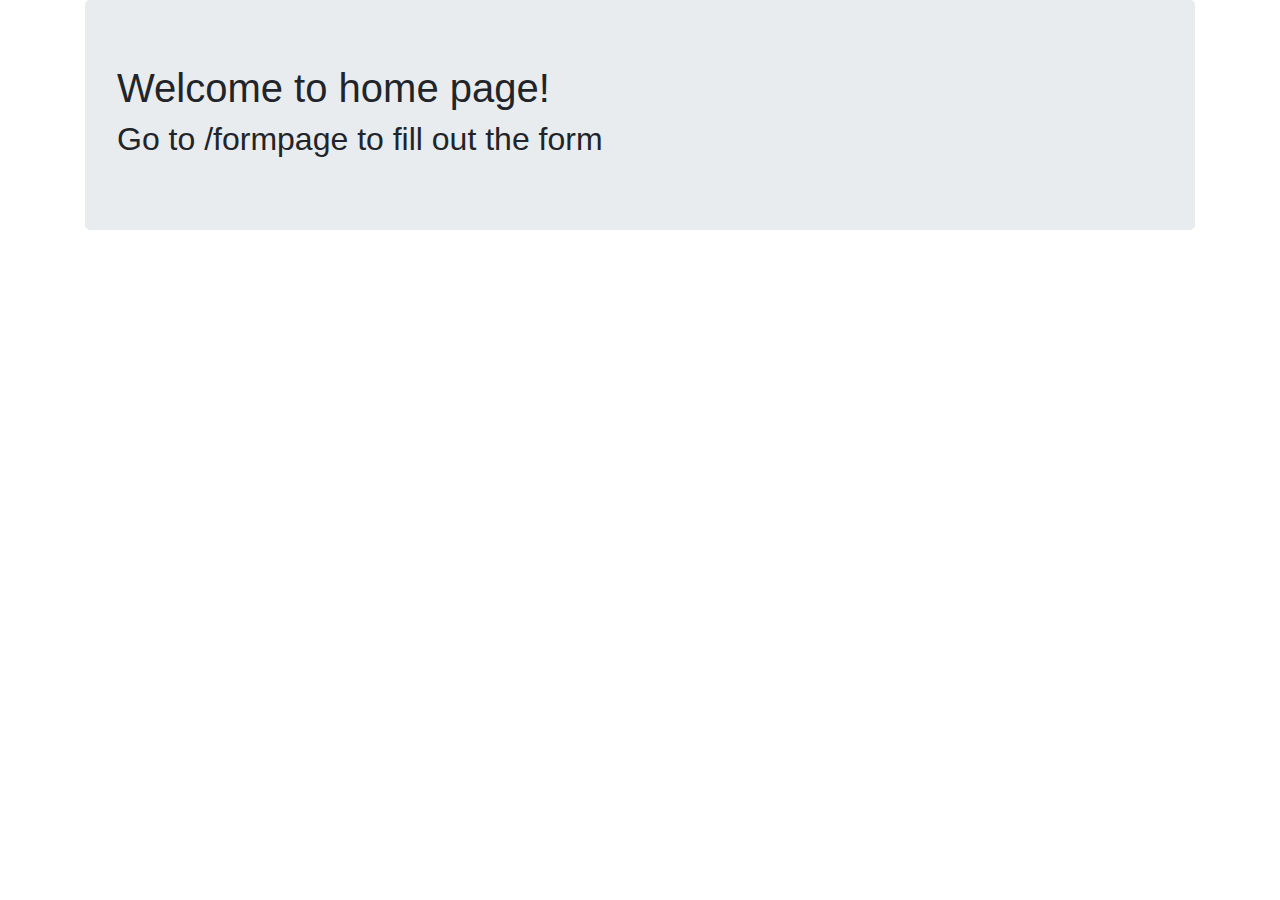
<file: Django_Level_Three/basicforms/templates/basicapp/index.html>
<!DOCTYPE html>
<html lang="en">
<head>
    <meta charset="UTF-8">
    <meta name="viewport" content="width=device-width, initial-scale=1.0">
    <meta http-equiv="X-UA-Compatible" content="ie=edge">
    <title>HOME</title>
    <link rel="stylesheet" href="https://stackpath.bootstrapcdn.com/bootstrap/4.3.1/css/bootstrap.min.css" 
</head>
<body>
    <div class="container">
        <div class="jumbotron">
                <h1>Welcome to home page!</h1>
                <h2>Go to /formpage to fill out the form</h2>
        </div>
    </div>

</body>
</html>
</file>
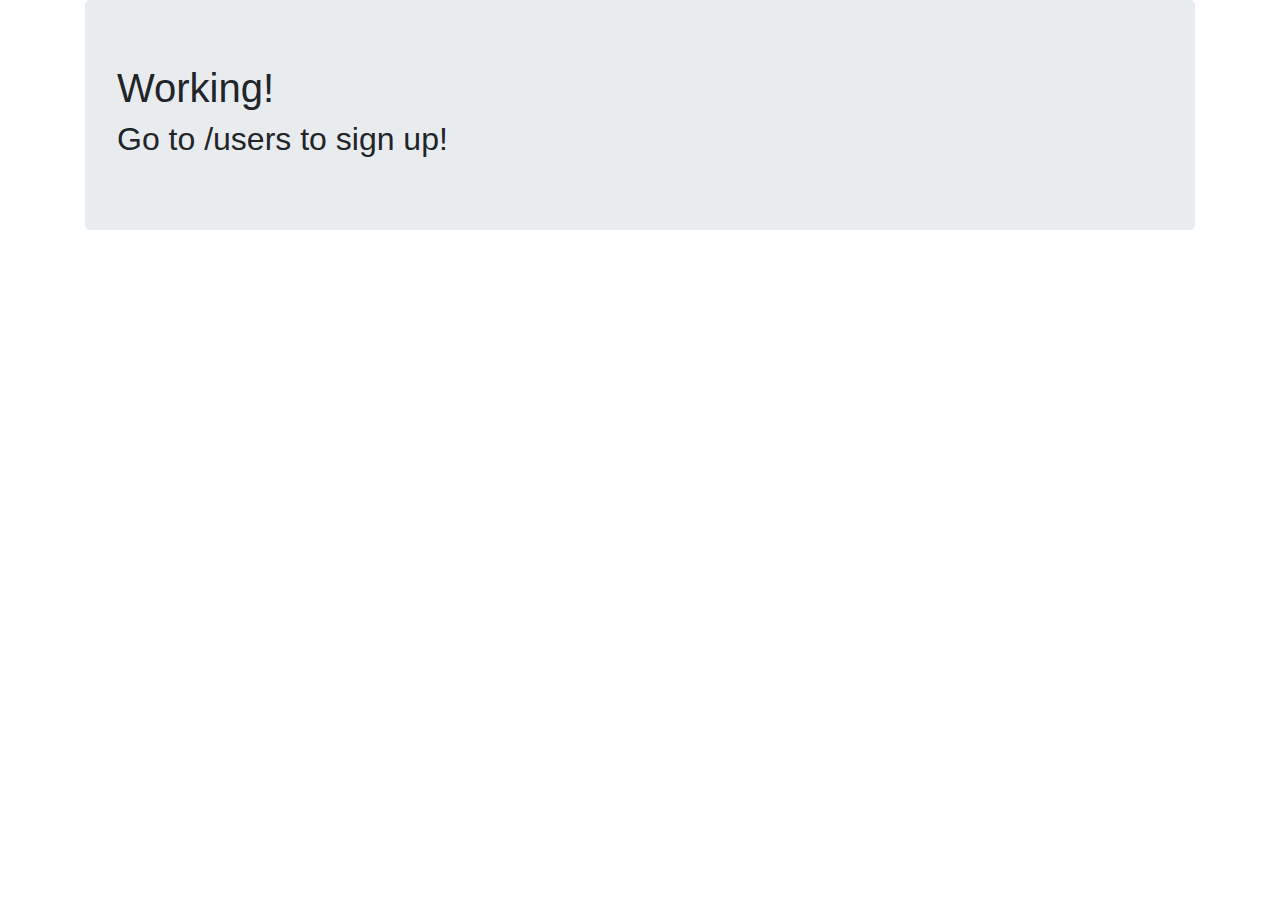
<file: Django_Level_Three/ProTwo/templates/appTwo/index.html>
<!DOCTYPE html>
<html lang="en">
<head>
    <meta charset="UTF-8">
    <meta name="viewport" content="width=device-width, initial-scale=1.0">
    <meta http-equiv="X-UA-Compatible" content="ie=edge">
    <title>HOME</title>

    <link rel="stylesheet" href="https://stackpath.bootstrapcdn.com/bootstrap/4.3.1/css/bootstrap.min.css" integrity="sha384-ggOyR0iXCbMQv3Xipma34MD+dH/1fQ784/j6cY/iJTQUOhcWr7x9JvoRxT2MZw1T" crossorigin="anonymous">

</head>
<body>
    <div class="container">
        <div class="jumbotron">
            <h1>Working!</h1>
             <h2>Go to /users to sign up!</h2>

        </div>
    </div>
    
</body>
</html>
</file>
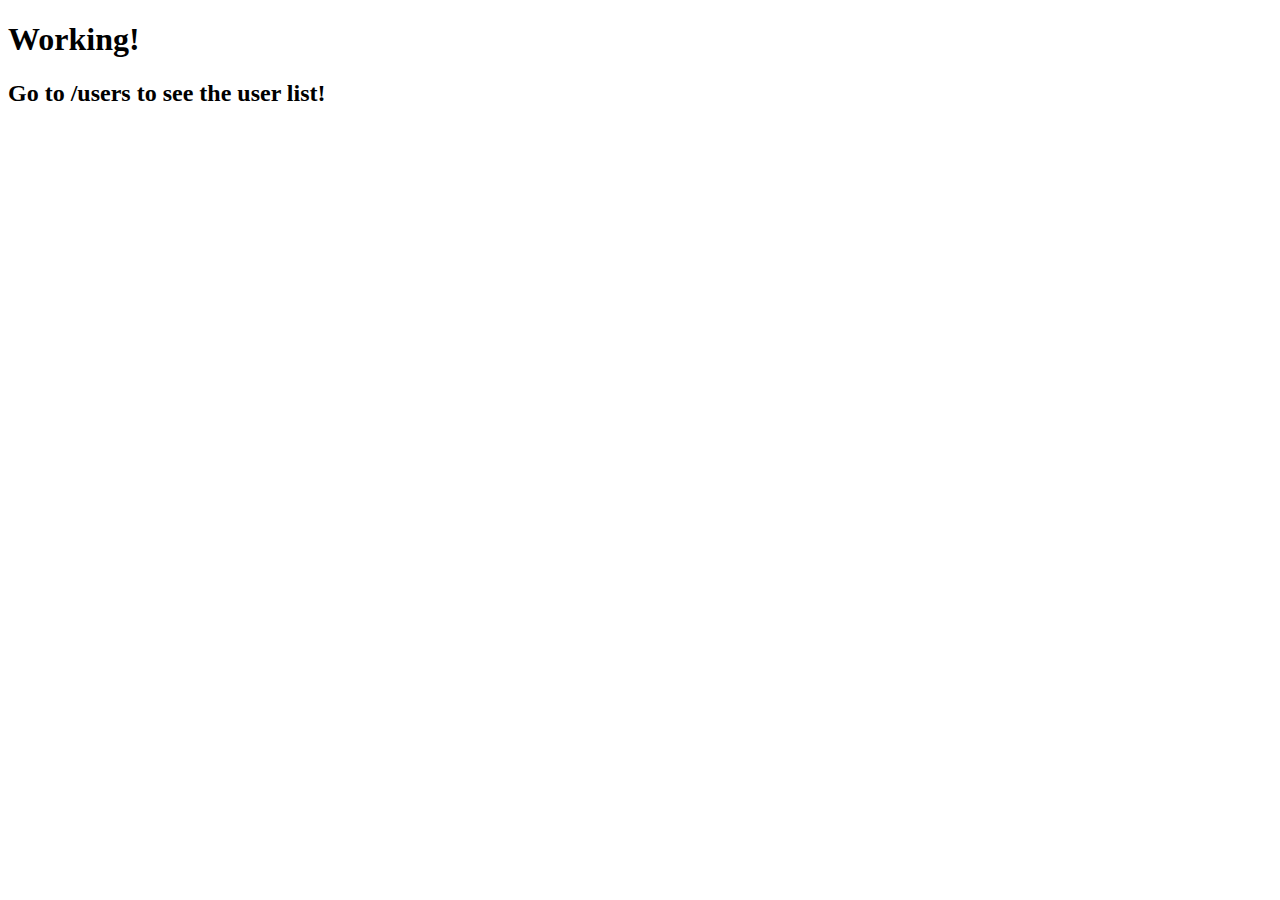
<file: Django_Level_Two/ProTwo/templates/appTwo/index.html>
<!DOCTYPE html>
<html lang="en">
<head>
    <meta charset="UTF-8">
    <meta name="viewport" content="width=device-width, initial-scale=1.0">
    <meta http-equiv="X-UA-Compatible" content="ie=edge">
    <title></title>
</head>
<body>
    <h1>Working!</h1>
    <h2>Go to /users to see the user list!</h2>
    
</body>
</html>
</file>
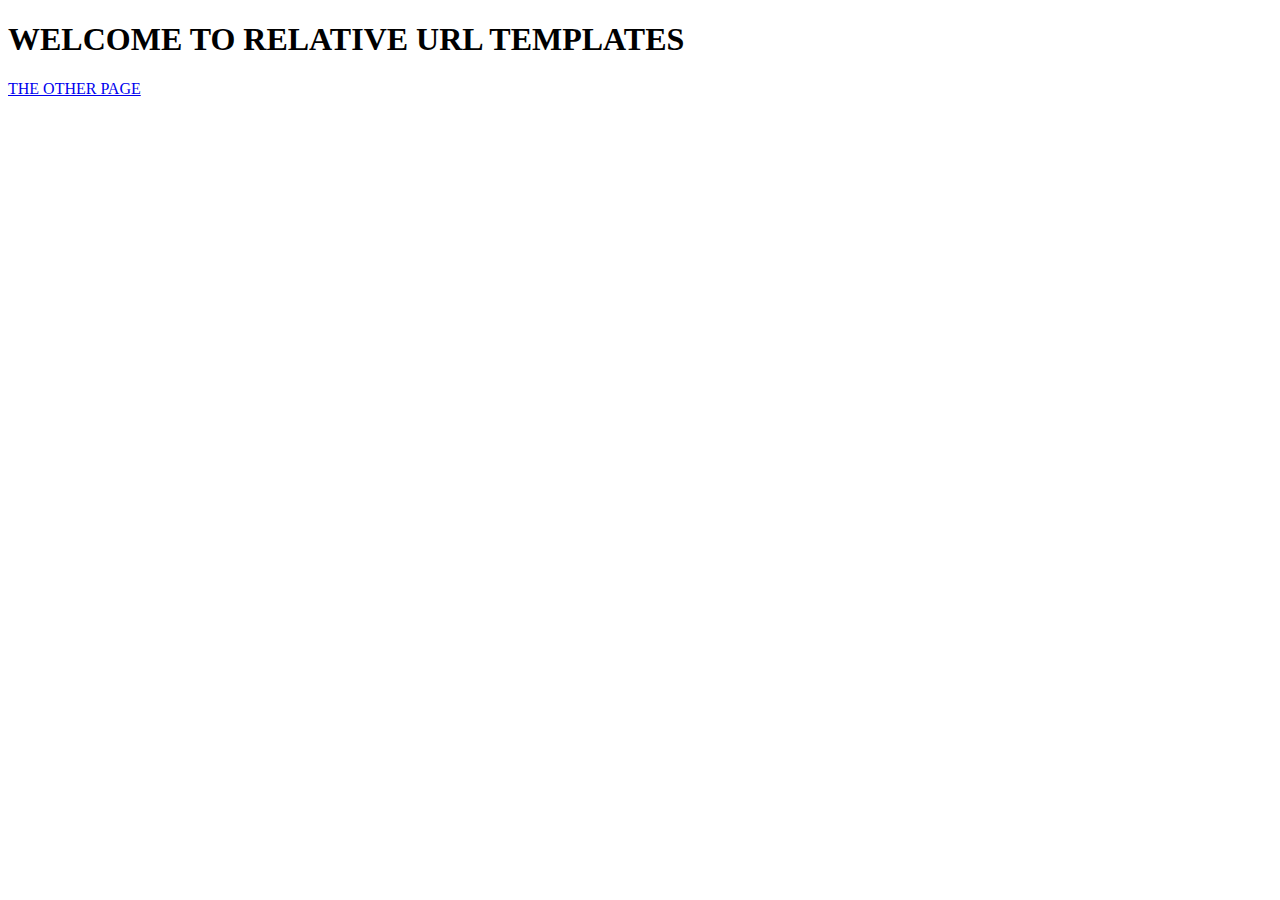
<file: Django_Level_Four/learning_templates/templates/basic_app/relative_url_templates.html>
<!DOCTYPE html>
<html lang="en">
<head>
    <meta charset="UTF-8">
    <meta name="viewport" content="width=device-width, initial-scale=1.0">
    <meta http-equiv="X-UA-Compatible" content="ie=edge">
    <title>Document</title>
</head>
<body>
        <h1>WELCOME TO RELATIVE URL TEMPLATES</h1>
        <a href="{% url 'basic_app:other' %}">THE OTHER PAGE</a>
</body>
</html>
</file>
